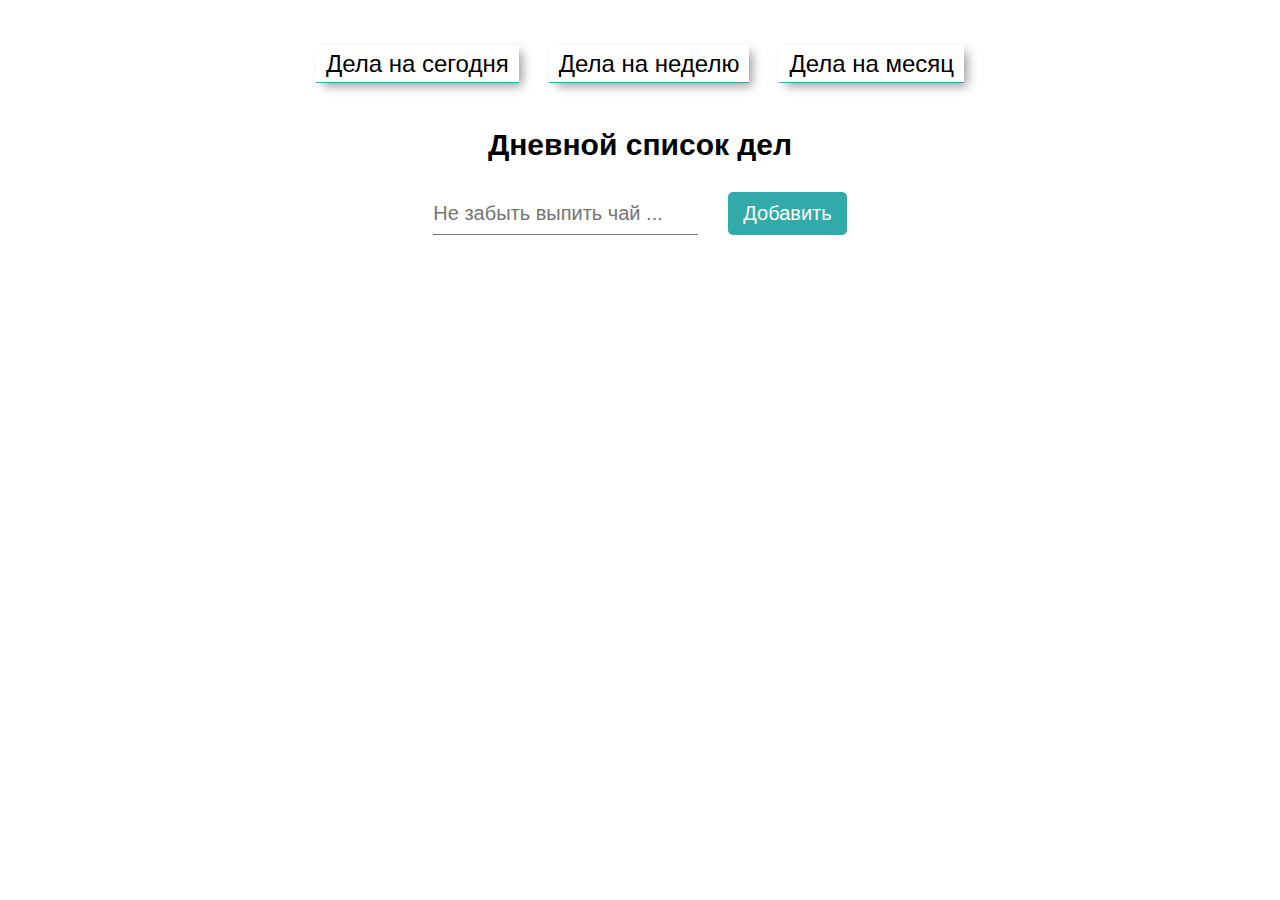
<file: index.html>
<!DOCTYPE html>
<html lang="en">
<head>
  <meta charset="UTF-8">
  <meta http-equiv="X-UA-Compatible" content="IE=edge">
  <meta name="viewport" content="width=device-width, initial-scale=1.0">
  <link rel="stylesheet" href="./style.css">
  <title>ToDo</title>
  <script src="./main.js"></script>
</head>
<body>
  <script>
     document.addEventListener('DOMContentLoaded', ()=> {
    createTodoApp('todo-app-day', 'Дневной список дел');    
  });
  </script>
  <div class="links">
    <ul>
      <li><a href="./index.html" class="todo-link">Дела на сегодня</a></li>
      <li><a href="./week-day.html" class="todo-link">Дела на неделю</a></li>
      <li><a href="./month.html" class="todo-link">Дела на месяц</a></li>
    </ul>
  </div>
  <div id="todo-app-day" class="container"></div>
</body>
</html>
</file>
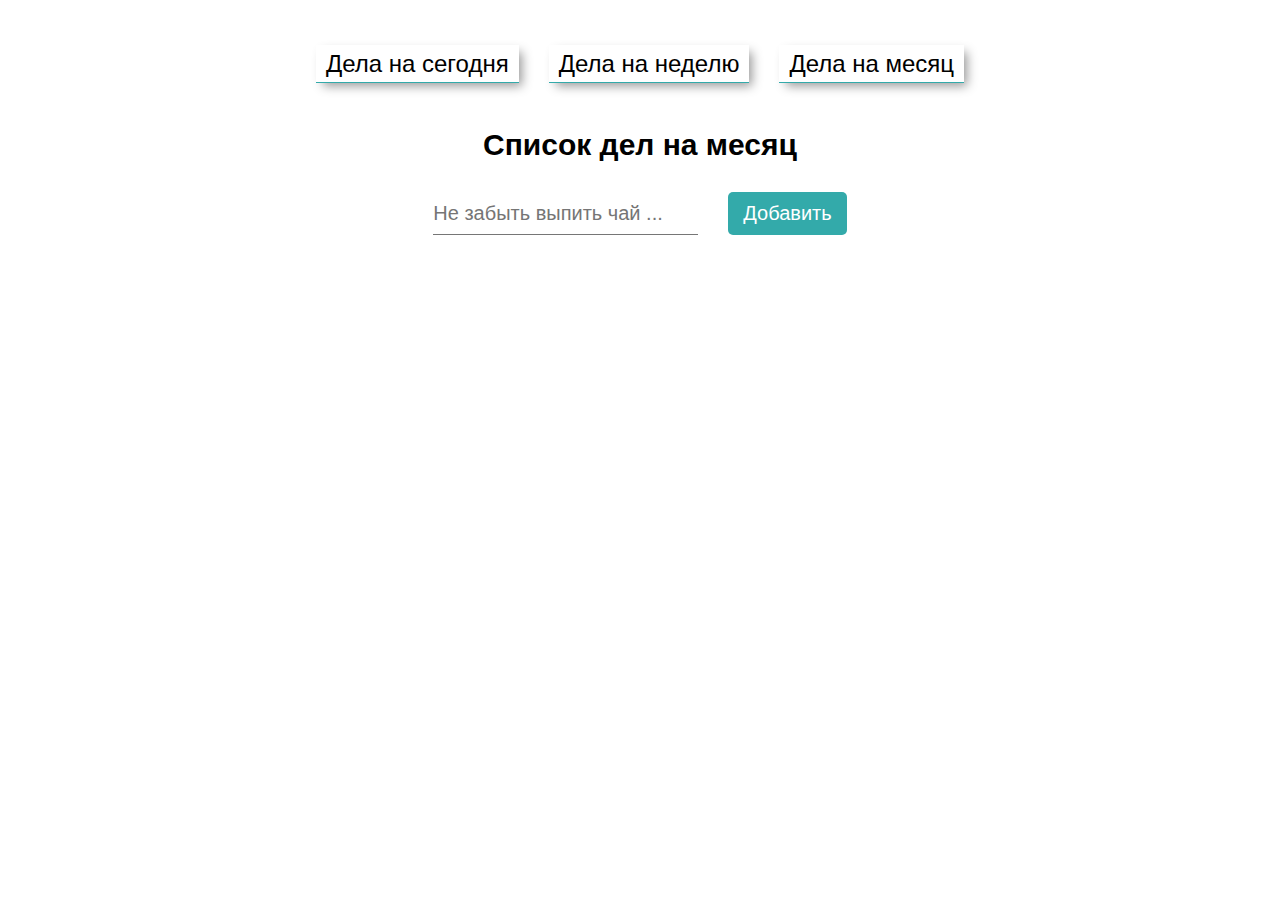
<file: month.html>
<!DOCTYPE html>
<html lang="en">
<head>
  <meta charset="UTF-8">
  <meta http-equiv="X-UA-Compatible" content="IE=edge">
  <meta name="viewport" content="width=device-width, initial-scale=1.0">
  <link rel="stylesheet" href="./style.css">
  <title>ToDo</title>
  <script src="./main.js"></script>
</head>
<body>
  <script>
     document.addEventListener('DOMContentLoaded', ()=> {
    createTodoApp('todo-app-month', 'Cписок дел на месяц');    
  });
  </script>
  <div class="links">
    <ul>
      <li><a href="./index.html" class="todo-link">Дела на сегодня</a></li>
      <li><a href="./week-day.html" class="todo-link">Дела на неделю</a></li>
      <li><a href="./month.html" class="todo-link">Дела на месяц</a></li>
    </ul>
  </div>
  <div id="todo-app-month" class="container"></div>
</body>
</html>
</file>
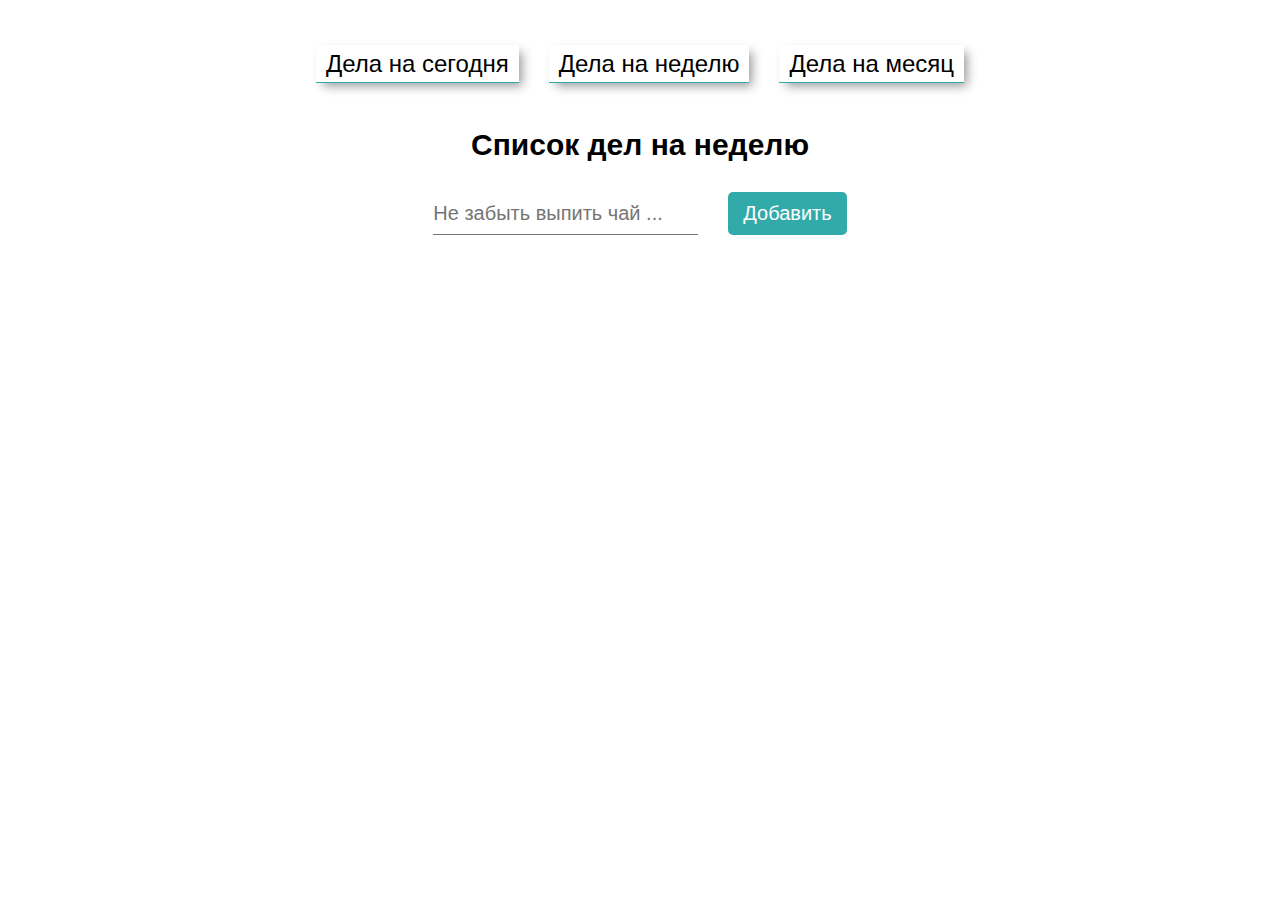
<file: week-day.html>
<!DOCTYPE html>
<html lang="en">
<head>
  <meta charset="UTF-8">
  <meta http-equiv="X-UA-Compatible" content="IE=edge">
  <meta name="viewport" content="width=device-width, initial-scale=1.0">
  <link rel="stylesheet" href="./style.css">
  <title>ToDo</title>
  <script defer src="./main.js"></script>
</head>
<body>
  <script>
     document.addEventListener('DOMContentLoaded', ()=> {
    createTodoApp('todo-app-week', 'Список дел на неделю');    
  });
  </script>
  <div class="links">
    <ul>
      <li><a href="./index.html" class="todo-link">Дела на сегодня</a></li>
      <li><a href="./week-day.html" class="todo-link">Дела на неделю</a></li>
      <li><a href="./month.html" class="todo-link">Дела на месяц</a></li>
    </ul>
  </div>
  <div id="todo-app-week" class="container"></div>
  
</body>
</html>
</file>
<file: style.css>
* {
  margin: 0;
  padding: 0;
  font-family: sans-serif;
  font-size: 10px;
  box-sizing: border-box;
  transition: .2s;
}

body {
  margin-top: 50px;
  margin-bottom: 90px;
}

a {
  color: #000;
  text-decoration: none;
  font-size: 2em;
}

a:active {
  background-color: #3aa3;
}

li {
  list-style-type: none;
  font-size: 2em;
  margin: auto;
}

.container {
  max-width: 1200px;
  display: flex;
  flex-direction: column;
  justify-content: center;
  margin-right: auto;
  margin-left: auto;
  margin-top: 50px;
}

button {
  color: #fff;
  border: none;
  cursor: pointer;
  font-size: 2em;
  padding: 10px 15px;
  border-radius: 5px;
}
button:hover {
  transform: scale(1.05);
}

h2 {
  font-size: 3em;
  text-align: center;
  margin-bottom: 30px;
}

.todoList li {
  width: 80%;
  display: flex;
  align-items: center;
  justify-content: space-between;
  padding: 15px;
  margin-bottom: 15px;
  box-shadow: 0px 0px 10px -2px #888;
  border-radius: 5px;
}

.doneItem {
  box-shadow: 0px 0px 10px -2px #3aa;
  background-color: #3aa3;
}

input {
  border-width: 0px 0px 1px 0px;
  outline: 0px;
  font-size: 2em;
}

input:focus {
  border-color: #3aa;
}

form {
  display: flex;
  margin-bottom: 30px;
}

form button {
  background-color: #3aa;
}

.todoList>li button {
  margin-left: 20px;
}

.doneBtn {
  background-color: #3aa;
}

.deleteBtn {
  background-color: #f22;
}

form>div {
  display: flex;
  flex-direction: row;
  margin: auto;
  gap: 30px;
}

.links {
  display: flex;
  max-width: 1200px;
  margin-right: auto;
  margin-left: auto;
}

.links ul {
  margin: auto;
  display: flex;
  gap: 30px;
  font-size: 6px;
  justify-content: space-around;
  align-items: center;
}

.links a {
  padding: 5px 10px;
  border-bottom: 1px solid #3aa;
  box-shadow: 5px 5px 10px -2px #999; 
}

@media ( max-width: 780px ) {
  .links ul {
    flex-direction: column;
  }
  
  .links a:hover {
    box-shadow: 5px 5px 5px -4px #999; ; 
  }
  
  form>div {
  flex-direction: column;
  gap: 30px;
  }
  
  .todoList li {
    width: 95%;
    font-size: 1.8em;
  }
  
  
  
  li>div {
    display: flex;
    flex-direction: column;
  }
  
 .todoList>li button {
    margin-bottom: 10px;
    font-size: 1.8em;
    padding: 5px 10px;
  }
  
  .todoList>li button:last-child {
    margin-bottom: 0;
  }
}
</file>
